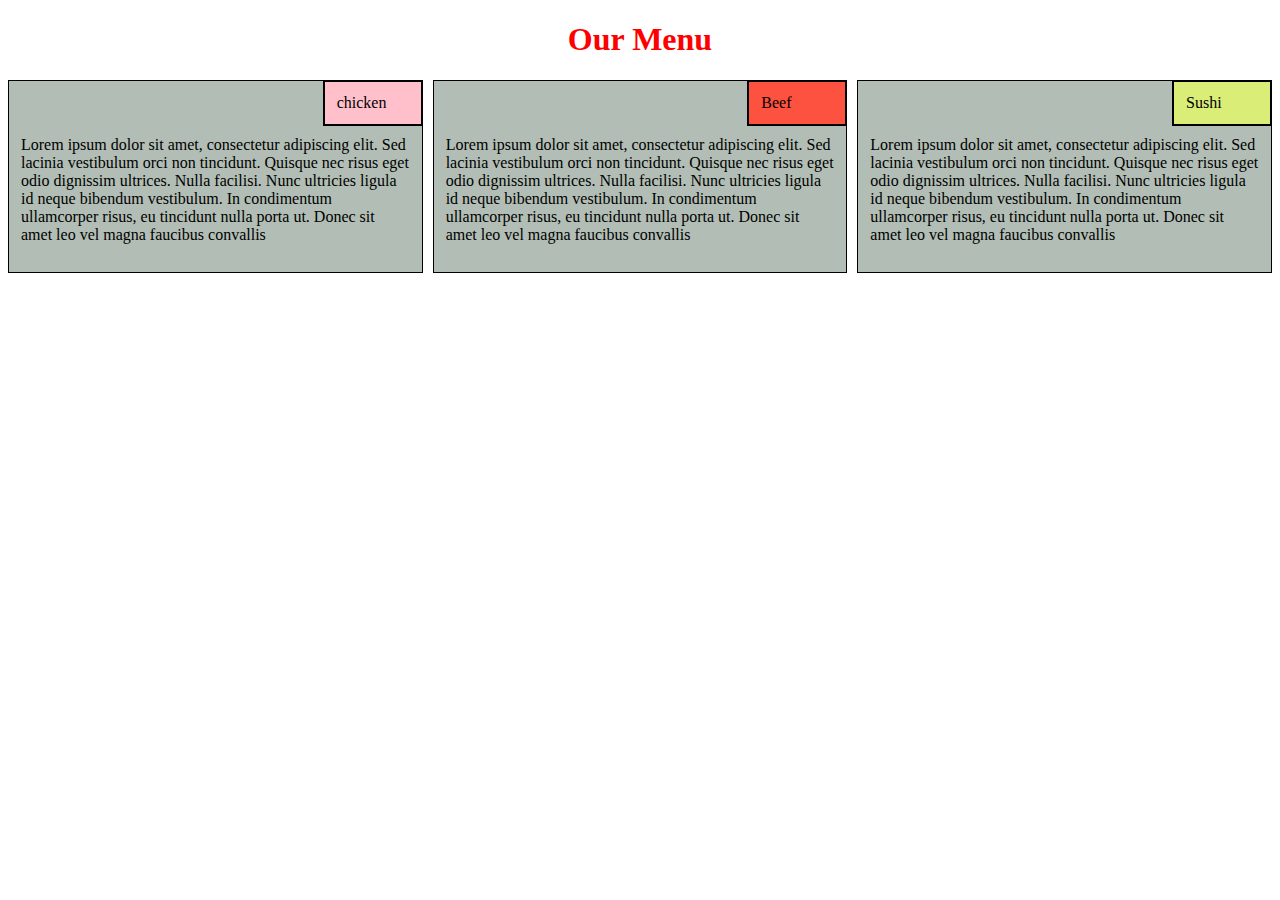
<file: module2-solution/index.html>
<!DOCTYPE html>
<html lang="en">
<head>
	<title>module2-solution</title>
	<meta charset="utf-8">
	<link rel="stylesheet" type="text/css" href="css\style.css">
</head>
<body>
	<h1> Our Menu </h1>
	<div class ="containers">
		<div class="container1">
			<div class="div1"> chicken </div>
			<div class="div11">
				<p style=" clear: right;">
					Lorem ipsum dolor sit amet, consectetur adipiscing elit. Sed lacinia vestibulum orci non tincidunt. Quisque nec risus eget odio dignissim ultrices. Nulla facilisi. Nunc ultricies ligula id neque bibendum vestibulum. In condimentum ullamcorper risus, eu tincidunt nulla porta ut. Donec sit amet leo vel magna faucibus convallis
			    </p>
		    </div>
		</div>
	    <div class="container2">
			<div class="div2">Beef</div>
			<div class="div21">	
				<p style=" clear: right;">
					Lorem ipsum dolor sit amet, consectetur adipiscing elit. Sed lacinia vestibulum orci non tincidunt. Quisque nec risus eget odio dignissim ultrices. Nulla facilisi. Nunc ultricies ligula id neque bibendum vestibulum. In condimentum ullamcorper risus, eu tincidunt nulla porta ut. Donec sit amet leo vel magna faucibus convallis
				</p>
			</div>
		</div>
		<div class="container3">
			<div class="div3">Sushi</div>
			<div class="div31">
				<p style=" clear: right;">
						Lorem ipsum dolor sit amet, consectetur adipiscing elit. Sed lacinia vestibulum orci non tincidunt. Quisque nec risus eget odio dignissim ultrices. Nulla facilisi. Nunc ultricies ligula id neque bibendum vestibulum. In condimentum ullamcorper risus, eu tincidunt nulla porta ut. Donec sit amet leo vel magna faucibus convallis
				</p>
			</div>
		</div>
	</div>
</body>
</html>
</file>
